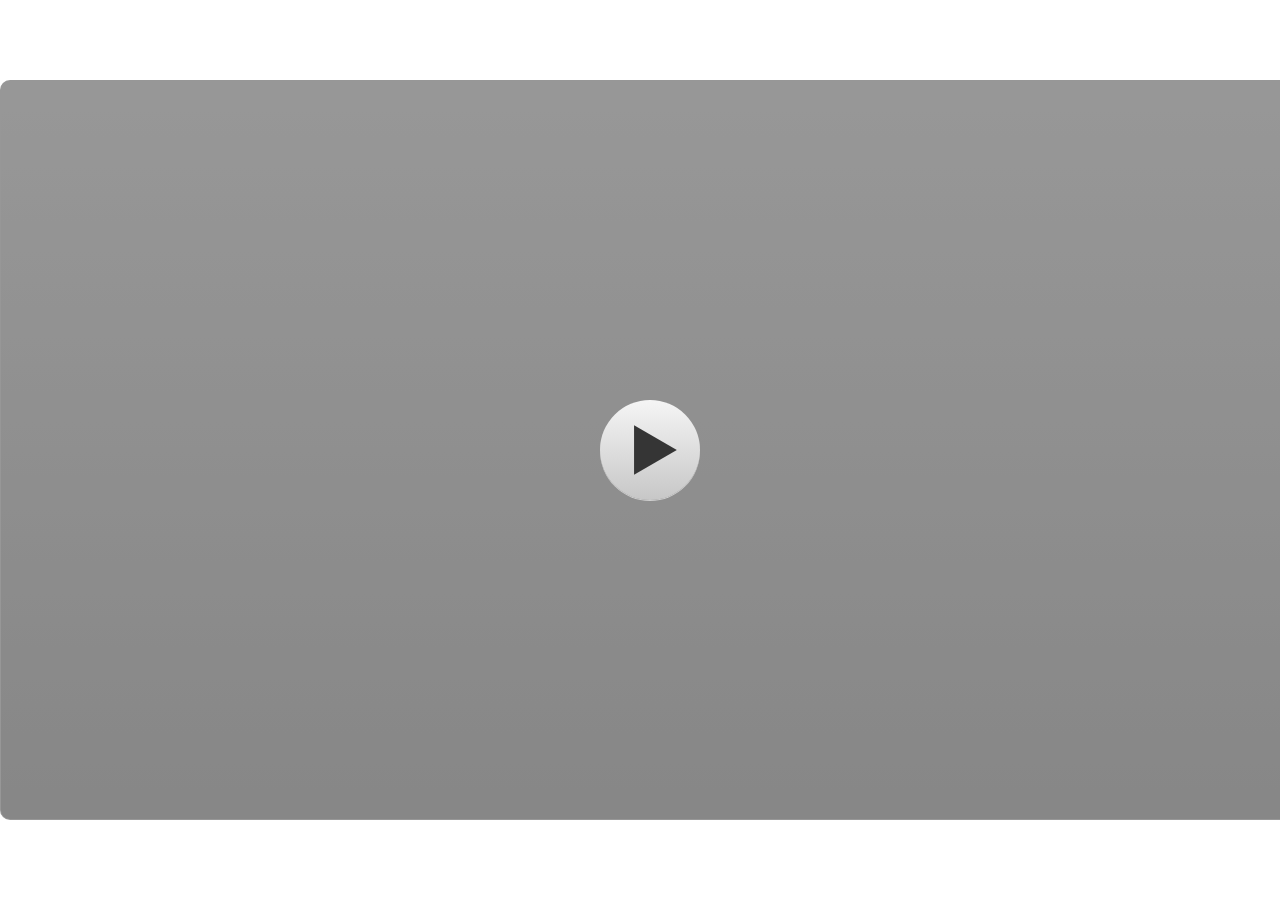
<file: index.html>
<!DOCTYPE html>
<html lang="en-US">
<head>
  <meta charset="utf-8">
  <!-- Created using Storyline 3 - http://www.articulate.com  -->
  <!-- version: 3.12.24693.0 -->
  <title>Greeting Fun 20</title>
  <meta http-equiv="x-ua-compatible" content="IE=edge" />
  <meta name="viewport" content="width=device-width, initial-scale=1.0, user-scalable=no, shrink-to-fit=no, minimal-ui" />
  <meta name="apple-mobile-web-app-capable" content="yes" />
  <style>
    html, body { height: 100%; padding: 0; margin: 0 }
    #app { height: 100%; width: 100%; }
  </style>
  
  <script>window.THREE = { };</script>
</head>
<body style="background: #FFFFFF" class="cs-HTML theme-classic">
  <!-- 360 -->
  <audio src="" id="bgSong" preload="auto" autoplay loop></audio>
  <script>!function(e){function n(e,i){return e.test(i)}function i(e){var i=e||navigator.userAgent,o=i.split("[FBAN");if(void 0!==o[1]&&(i=o[0]),this.apple={phone:n(t,i),ipod:n(d,i),tablet:!n(t,i)&&n(s,i),device:n(t,i)||n(d,i)||n(s,i)},this.amazon={phone:n(h,i),tablet:!n(h,i)&&n(a,i),device:n(h,i)||n(a,i)},this.android={phone:n(h,i)||n(b,i),tablet:!n(h,i)&&!n(b,i)&&(n(a,i)||n(r,i)),device:n(h,i)||n(a,i)||n(b,i)||n(r,i)},this.windows={phone:n(l,i),tablet:n(p,i),device:n(l,i)||n(p,i)},this.other={blackberry:n(f,i),blackberry10:n(u,i),opera:n(c,i),firefox:n(A,i),chrome:n(w,i),device:n(f,i)||n(u,i)||n(c,i)||n(A,i)||n(w,i)},this.seven_inch=n(v,i),this.any=this.apple.device||this.android.device||this.windows.device||this.other.device||this.seven_inch,this.phone=this.apple.phone||this.android.phone||this.windows.phone,this.tablet=this.apple.tablet||this.android.tablet||this.windows.tablet,"undefined"==typeof window)return this}function o(){var e=new i;return e.Class=i,e}var t=/iPhone/i,d=/iPod/i,s=/iPad/i,b=/(?=.*\bAndroid\b)(?=.*\bMobile\b)/i,r=/Android/i,h=/(?=.*\bAndroid\b)(?=.*\bSD4930UR\b)/i,a=/(?=.*\bAndroid\b)(?=.*\b(?:KFOT|KFTT|KFJWI|KFJWA|KFSOWI|KFTHWI|KFTHWA|KFAPWI|KFAPWA|KFARWI|KFASWI|KFSAWI|KFSAWA)\b)/i,l=/IEMobile/i,p=/(?=.*\bWindows\b)(?=.*\bARM\b)/i,f=/BlackBerry/i,u=/BB10/i,c=/Opera Mini/i,w=/(CriOS|Chrome)(?=.*\bMobile\b)/i,A=/(?=.*\bFirefox\b)(?=.*\bMobile\b)/i,v=new RegExp("(?:Nexus 7|BNTV250|Kindle Fire|Silk|GT-P1000)","i");"undefined"!=typeof module&&module.exports&&"undefined"==typeof window?module.exports=i:"undefined"!=typeof module&&module.exports&&"undefined"!=typeof window?module.exports=o():"function"==typeof define&&define.amd?define("isMobile",[],e.isMobile=o()):e.isMobile=o()}(this);
    window.isMobile.apple.tablet = window.isMobile.apple.tablet ||
      (navigator.platform === 'MacIntel' && navigator.maxTouchPoints > 1);
    window.isMobile.apple.device = window.isMobile.apple.device || window.isMobile.apple.tablet;
    window.isMobile.tablet = window.isMobile.tablet || window.isMobile.apple.tablet;
    window.isMobile.any = window.isMobile.any || window.isMobile.apple.tablet;
  </script>

  <div id="focus-sink" aria-hidden="true" tabIndex="-1"></div>

  <div id="preso"></div>
  <script>
    window.DS = {};
    window.globals = {
      DATA_PATH_BASE: '',
      HAS_FRAME: true,
      HAS_SLIDE: true,

      lmsPresent: false,
      tinCanPresent: false,
      cmi5Present: false,
      aoSupport: false,
      scale: 'noscale',
      captureRc: false,
      browserSize: 'optimal',
      bgColor: '#FFFFFF',
      features: 'AccessibleText,SettingsControl,TextStyleHyperlinks',
      themeName: 'classic',
      preloaderColor: '#FFFFFF',
      suppressAnalytics: false,
      productChannel: 'perpetual',
      publishSource: 'storyline',
      aid: '',
      cid: 'a68e5282-b631-4a98-9bfc-f5a334e6aaa8',
      playerVersion: '3.12.24693.0',
      maxIosVideoElements: 5,

      
      parseParams: function(qs) {
        if (window.globals.parsedParams != null) {
          return window.globals.parsedParams;
        }
        qs = (qs || window.location.search.substr(1)).split('+').join(' ');
        var params = {},
            tokens,
            re = /[?&]?([^=]+)=([^&]*)/g;

        while (tokens = re.exec(qs)) {
          params[decodeURIComponent(tokens[1]).trim()] =
            decodeURIComponent(tokens[2]).trim();
        }
        window.globals.parsedParams = params;
        return params;
      }

    };

    (function() {

      var classTypes = [ 'desktop', 'mobile', 'phone', 'tablet' ];

      var addDeviceClasses = function(prefix, testObj) {
        var curr, i;
        for (i = 0; i < classTypes.length; i++) {
          curr = classTypes[i];
          if (testObj[curr]) {
            document.body.classList.add(prefix + curr);
          }
        }
      };

      var params = window.globals.parseParams(),
          isDevicePreview = params.devicepreview === '1',
          isPhoneOverride = params.deviceType === 'phone' || (isDevicePreview && params.phone == '1'),
          isTabletOverride = (params.deviceType === 'tablet' || isDevicePreview) && !isPhoneOverride,
          isMobileOverride = isPhoneOverride || isTabletOverride;

      var deviceView = {
        desktop: !window.isMobile.any && !isMobileOverride,
        mobile: window.isMobile.any || isMobileOverride,
        phone: isPhoneOverride || (window.isMobile.phone && !isTabletOverride),
        tablet: isTabletOverride || window.isMobile.tablet
      };

      window.globals.deviceView = deviceView;
      window.isMobile.desktop = !window.isMobile.any;
      window.isMobile.mobile = window.isMobile.any;

      addDeviceClasses('view-', deviceView);

    })();
  </script>
  
  <script src='story_content/user.js' type=text/javascript></script>
  <div class="slide-loader"></div>

  <script type="text/javascript">
    if (window.globals.deviceView.isMobile) { var doc = document, loader = doc.body.querySelector('.slide-loader'); [ 1, 2, 3 ].forEach(function(n) { var d = doc.createElement('div'); d.style.backgroundColor = window.globals.preloaderColor; d.classList.add('mobile-loader-dot'); d.classList.add('dot' + n); loader.appendChild(d); }); }
  </script>

  <div class="mobile-load-title-overlay" style="display: none">
    <div class="mobile-load-title">Greeting Fun 20</div>
  </div>

  <div class="mobile-chrome-warning"></div>

  <script>
    
    if (window.autoSpider && window.vInterfaceObject) {
      document.querySelector('.mobile-load-title-overlay').style.display = 'none';
    }
  </script>

  

  <link rel="stylesheet" href="html5/data/css/output.min.css" data-noprefix />
</body>
<script src="html5/lib/scripts/bootstrapper.min.js"></script>
</html>
</file>
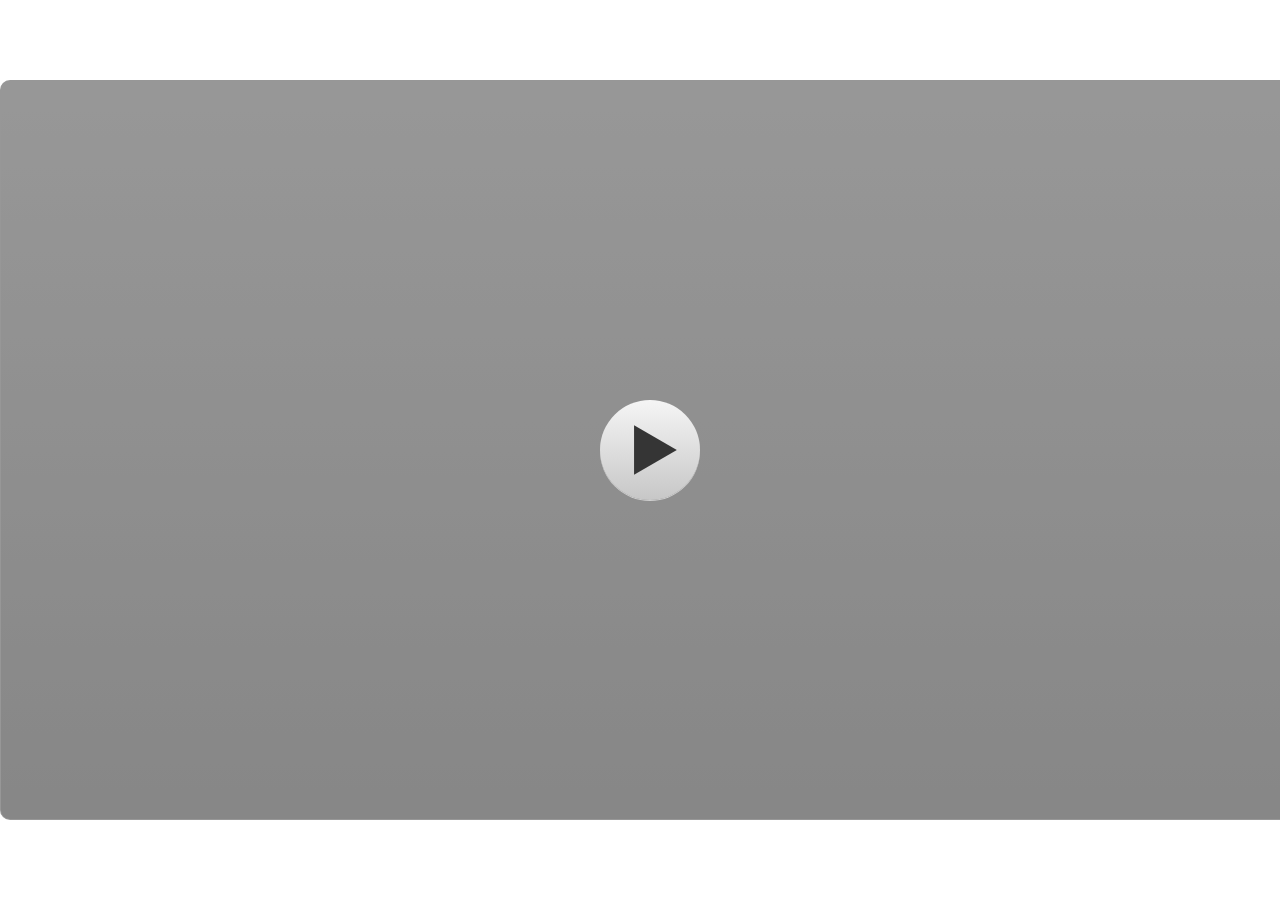
<file: story.html>
<!DOCTYPE html>
<html lang="en-US">
<head>
  <meta charset="utf-8">
  <!-- Created using Storyline 3 - http://www.articulate.com  -->
  <!-- version: 3.12.24693.0 -->
  <title>Greeting Fun 20</title>
  <meta http-equiv="x-ua-compatible" content="IE=edge" />
  <meta name="viewport" content="width=device-width, initial-scale=1.0, user-scalable=no, shrink-to-fit=no, minimal-ui" />
  <meta name="apple-mobile-web-app-capable" content="yes" />
  <style>
    html, body { height: 100%; padding: 0; margin: 0 }
    #app { height: 100%; width: 100%; }
  </style>
  
  <script>window.THREE = { };</script>
</head>
<body style="background: #FFFFFF" class="cs-HTML theme-classic">
  <!-- 360 -->
  <script>!function(e){function n(e,i){return e.test(i)}function i(e){var i=e||navigator.userAgent,o=i.split("[FBAN");if(void 0!==o[1]&&(i=o[0]),this.apple={phone:n(t,i),ipod:n(d,i),tablet:!n(t,i)&&n(s,i),device:n(t,i)||n(d,i)||n(s,i)},this.amazon={phone:n(h,i),tablet:!n(h,i)&&n(a,i),device:n(h,i)||n(a,i)},this.android={phone:n(h,i)||n(b,i),tablet:!n(h,i)&&!n(b,i)&&(n(a,i)||n(r,i)),device:n(h,i)||n(a,i)||n(b,i)||n(r,i)},this.windows={phone:n(l,i),tablet:n(p,i),device:n(l,i)||n(p,i)},this.other={blackberry:n(f,i),blackberry10:n(u,i),opera:n(c,i),firefox:n(A,i),chrome:n(w,i),device:n(f,i)||n(u,i)||n(c,i)||n(A,i)||n(w,i)},this.seven_inch=n(v,i),this.any=this.apple.device||this.android.device||this.windows.device||this.other.device||this.seven_inch,this.phone=this.apple.phone||this.android.phone||this.windows.phone,this.tablet=this.apple.tablet||this.android.tablet||this.windows.tablet,"undefined"==typeof window)return this}function o(){var e=new i;return e.Class=i,e}var t=/iPhone/i,d=/iPod/i,s=/iPad/i,b=/(?=.*\bAndroid\b)(?=.*\bMobile\b)/i,r=/Android/i,h=/(?=.*\bAndroid\b)(?=.*\bSD4930UR\b)/i,a=/(?=.*\bAndroid\b)(?=.*\b(?:KFOT|KFTT|KFJWI|KFJWA|KFSOWI|KFTHWI|KFTHWA|KFAPWI|KFAPWA|KFARWI|KFASWI|KFSAWI|KFSAWA)\b)/i,l=/IEMobile/i,p=/(?=.*\bWindows\b)(?=.*\bARM\b)/i,f=/BlackBerry/i,u=/BB10/i,c=/Opera Mini/i,w=/(CriOS|Chrome)(?=.*\bMobile\b)/i,A=/(?=.*\bFirefox\b)(?=.*\bMobile\b)/i,v=new RegExp("(?:Nexus 7|BNTV250|Kindle Fire|Silk|GT-P1000)","i");"undefined"!=typeof module&&module.exports&&"undefined"==typeof window?module.exports=i:"undefined"!=typeof module&&module.exports&&"undefined"!=typeof window?module.exports=o():"function"==typeof define&&define.amd?define("isMobile",[],e.isMobile=o()):e.isMobile=o()}(this);
    window.isMobile.apple.tablet = window.isMobile.apple.tablet ||
      (navigator.platform === 'MacIntel' && navigator.maxTouchPoints > 1);
    window.isMobile.apple.device = window.isMobile.apple.device || window.isMobile.apple.tablet;
    window.isMobile.tablet = window.isMobile.tablet || window.isMobile.apple.tablet;
    window.isMobile.any = window.isMobile.any || window.isMobile.apple.tablet;
  </script>

  <div id="focus-sink" aria-hidden="true" tabIndex="-1"></div>

  <div id="preso"></div>
  <script>
    window.DS = {};
    window.globals = {
      DATA_PATH_BASE: '',
      HAS_FRAME: true,
      HAS_SLIDE: true,

      lmsPresent: false,
      tinCanPresent: false,
      cmi5Present: false,
      aoSupport: false,
      scale: 'noscale',
      captureRc: false,
      browserSize: 'optimal',
      bgColor: '#FFFFFF',
      features: 'AccessibleText,SettingsControl,TextStyleHyperlinks',
      themeName: 'classic',
      preloaderColor: '#FFFFFF',
      suppressAnalytics: false,
      productChannel: 'perpetual',
      publishSource: 'storyline',
      aid: '',
      cid: 'a68e5282-b631-4a98-9bfc-f5a334e6aaa8',
      playerVersion: '3.12.24693.0',
      maxIosVideoElements: 5,

      
      parseParams: function(qs) {
        if (window.globals.parsedParams != null) {
          return window.globals.parsedParams;
        }
        qs = (qs || window.location.search.substr(1)).split('+').join(' ');
        var params = {},
            tokens,
            re = /[?&]?([^=]+)=([^&]*)/g;

        while (tokens = re.exec(qs)) {
          params[decodeURIComponent(tokens[1]).trim()] =
            decodeURIComponent(tokens[2]).trim();
        }
        window.globals.parsedParams = params;
        return params;
      }

    };

    (function() {

      var classTypes = [ 'desktop', 'mobile', 'phone', 'tablet' ];

      var addDeviceClasses = function(prefix, testObj) {
        var curr, i;
        for (i = 0; i < classTypes.length; i++) {
          curr = classTypes[i];
          if (testObj[curr]) {
            document.body.classList.add(prefix + curr);
          }
        }
      };

      var params = window.globals.parseParams(),
          isDevicePreview = params.devicepreview === '1',
          isPhoneOverride = params.deviceType === 'phone' || (isDevicePreview && params.phone == '1'),
          isTabletOverride = (params.deviceType === 'tablet' || isDevicePreview) && !isPhoneOverride,
          isMobileOverride = isPhoneOverride || isTabletOverride;

      var deviceView = {
        desktop: !window.isMobile.any && !isMobileOverride,
        mobile: window.isMobile.any || isMobileOverride,
        phone: isPhoneOverride || (window.isMobile.phone && !isTabletOverride),
        tablet: isTabletOverride || window.isMobile.tablet
      };

      window.globals.deviceView = deviceView;
      window.isMobile.desktop = !window.isMobile.any;
      window.isMobile.mobile = window.isMobile.any;

      addDeviceClasses('view-', deviceView);

    })();
  </script>
  
  <script src='story_content/user.js' type=text/javascript></script>
  <div class="slide-loader"></div>

  <script type="text/javascript">
    if (window.globals.deviceView.isMobile) { var doc = document, loader = doc.body.querySelector('.slide-loader'); [ 1, 2, 3 ].forEach(function(n) { var d = doc.createElement('div'); d.style.backgroundColor = window.globals.preloaderColor; d.classList.add('mobile-loader-dot'); d.classList.add('dot' + n); loader.appendChild(d); }); }
  </script>

  <div class="mobile-load-title-overlay" style="display: none">
    <div class="mobile-load-title">Greeting Fun 20</div>
  </div>

  <div class="mobile-chrome-warning"></div>

  <script>
    
    if (window.autoSpider && window.vInterfaceObject) {
      document.querySelector('.mobile-load-title-overlay').style.display = 'none';
    }
  </script>

  

  <link rel="stylesheet" href="html5/data/css/output.min.css" data-noprefix />
</body>
<script src="html5/lib/scripts/bootstrapper.min.js"></script>
</html>
</file>
<file: html5/data/css/output.min.css>
@font-face {
  font-family: 'Open SansBold CharsBoldCA258ED9';
  src: url('[data-uri]');
  font-style: normal;
  font-weight: normal;
}
@font-face {
  font-family: 'Open Sans Charset1_ 6qYDA4F8118';
  src: url('[data-uri]');
  font-style: normal;
  font-weight: normal;
}
@font-face {
  font-family: 'Arial BlackBold ChaBoldE63F394D';
  src: url('[data-uri]');
  font-style: normal;
  font-weight: normal;
}
@font-face {
  font-family: 'a Alloy InkBold ChaBoldC627E8BE';
  src: url('[data-uri]');
  font-style: normal;
  font-weight: normal;
}
@font-face {
  font-family: 'Berlin Sans FB DemiBold45493F67';
  src: url('[data-uri]');
  font-style: normal;
  font-weight: normal;
}
@font-face {
  font-family: 'Bernard MT CondenseBoldB063C07A';
  src: url('[data-uri]');
  font-style: normal;
  font-weight: normal;
}
@font-face {
  font-family: 'Open Sans Charset0_v9TY33EDE6F2';
  src: url('[data-uri]');
  font-style: normal;
  font-weight: normal;
}
@font-face {
  font-family: 'Open SansBold CharsBoldE47A47C6';
  src: url('[data-uri]');
  font-style: normal;
  font-weight: normal;
}
@font-face {
  font-family: 'Arial BlackBold ChaBold93B0191A';
  src: url('[data-uri]');
  font-style: normal;
  font-weight: normal;
}
@font-face {
  font-family: 'a Alloy InkBold ChaBold8EEDEFD2';
  src: url('[data-uri]');
  font-style: normal;
  font-weight: normal;
}
@font-face {
  font-family: 'Gill Sans Ultra BolBoldCD9C9295';
  src: url('[data-uri]');
  font-style: normal;
  font-weight: normal;
}
@font-face {
  font-family: 'Berlin Sans FB DemiBold844B1A8A';
  src: url('[data-uri]');
  font-style: normal;
  font-weight: normal;
}
@font-face {
  font-family: 'Bernard MT CondenseBold4393C87E';
  src: url('[data-uri]');
  font-style: normal;
  font-weight: normal;
}
@font-face {
  font-family: 'Articulate ExtrabolBold1D4657FD';
  src: url('[data-uri]');
  font-style: normal;
  font-weight: normal;
}
.cs-npnxnanbnsnfns00000000001 .cs-infopanel  {
  box-shadow: 0 1px 0 rgba(184, 184, 184, 1);
  background: rgba(255, 255, 255, 1);
}
.cs-npnxnanbnsnfns00000000001 .cs-infopanel .cs-link {
  color: rgba(124, 34, 128, 1);
}
.cs-npnxnanbnsnfns00000000001 .cs-infopanel .cs-link:hover {
  color: rgba(0, 0, 238, 1);
}
.cs-npnxnanbnsnfns00000000001 .cs-infopanel .cs-name {
  color: rgba(68, 68, 68, 1);
}
.cs-npnxnanbnsnfns00000000001 .cs-infopanel .cs-title {
  color: rgba(153, 153, 153, 1);
}
.cs-npnxnanbnsnfns00000000001 .cs-infopanelpopup  {
  box-shadow: 0 1px 0 rgba(184, 184, 184, 1);
  background: linear-gradient(180deg, rgba(233, 233, 233, 1) 0%, rgba(207, 207, 207, 1) 100%);
}
.cs-npnxnanbnsnfns00000000001 .cs-infopanelpopup .cs-link {
  color: rgba(124, 34, 128, 1);
}
.cs-npnxnanbnsnfns00000000001 .cs-infopanelpopup .cs-link:hover {
  color: rgba(0, 0, 238, 1);
}
.cs-npnxnanbnsnfns00000000001 .cs-infopanelpopup .cs-name {
  color: rgba(68, 68, 68, 1);
}
.cs-npnxnanbnsnfns00000000001 .cs-infopanelpopup .cs-bio {
  color: rgba(153, 153, 153, 1);
}
.cs-npnxnanbnsnfns00000000001 .cs-timer  {
  color: rgba(85, 85, 85, 1);
}
.cs-npnxnanbnsnfns00000000001 .cs-duration stop:first-child {
  stop-color: rgba(0, 215, 255, 1);
}
.cs-npnxnanbnsnfns00000000001 .cs-duration stop:last-child {
  stop-color: rgba(0, 171, 255, 1);
}
.cs-npnxnanbnsnfns00000000001 .cs-elapsed stop:first-child {
  stop-color: rgba(254, 227, 71, 1);
}
.cs-npnxnanbnsnfns00000000001 .cs-elapsed stop:last-child {
  stop-color: rgba(252, 204, 42, 1);
}
.cs-npnxnanbnsnfns00000000001 .cs-timer .cs-pie .cs-innerstroke {
  stroke: rgba(199, 199, 199, 1);
}
.cs-npnxnanbnsnfns00000000001 .cs-timer .cs-pie .cs-innerborder {
  stroke: rgba(255, 255, 255, 1);
}
.cs-npnxnanbnsnfns00000000001 .cs-window  {
  box-shadow: 0 8px 5px rgba(0, 0, 0, 0.2);
  border-color: rgba(234, 234, 234, 1);
  background: rgba(243, 243, 243, 1);
  color: rgba(85, 85, 85, 1);
}
.cs-npnxnanbnsnfns00000000001 .cs-window .cs-diva {
  border-color: rgba(247, 247, 247, 1);
}
.cs-npnxnanbnsnfns00000000001 .cs-window .cs-divb {
  border-color: rgba(211, 211, 211, 1);
}
.cs-npnxnanbnsnfns00000000001 .cs-editor .cs-editor-slide {
  color: rgba(85, 85, 85, 1);
}
.cs-npnxnanbnsnfns00000000001 .cs-editor .cs-editor-html {
  color: rgba(68, 68, 68, 1);
}
.cs-npnxnanbnsnfns00000000001 .cs-editor .cs-editor-button {
  text-shadow: 0 1px 0 rgba(240, 240, 240, 1);
  color: rgba(53, 53, 53, 1);
  border-color: rgba(177, 177, 177, 1);
  background: linear-gradient(180deg, rgba(245, 245, 245, 1) 0%, rgba(199, 199, 199, 1) 100%);
}
.cs-npnxnanbnsnfns00000000001 .cs-editor .cs-editor-button:hover {
  background: linear-gradient(180deg, rgba(242, 242, 242, 1) 0%, rgba(175, 175, 175, 1) 100%);
}
.cs-npnxnanbnsnfns00000000001 .cs-editor .cs-editor-button:active {
  background: linear-gradient(180deg, rgba(199, 199, 199, 1) 0%, rgba(244, 244, 244, 1) 100%);
}
.cs-npnxnanbnsnfns00000000001 .cs-listitem  {
  color: rgba(53, 53, 53, 1);
  border-color: rgba(223, 223, 223, 1);
}
.cs-npnxnanbnsnfns00000000001 .cs-listitem.cs-viewed {
  color: rgba(144, 144, 144, 1);
}
.cs-npnxnanbnsnfns00000000001 .cs-listitem.cs-selected {
  color: rgba(53, 53, 53, 1);
  background: rgba(192, 226, 241, 1);
}
.cs-npnxnanbnsnfns00000000001 .cs-listitem.cs-selected:hover {
  background: rgba(192, 226, 241, 1);
}
.cs-npnxnanbnsnfns00000000001 .cs-listitem.cs-selected.hover {
  background: rgba(192, 226, 241, 1);
}
.cs-npnxnanbnsnfns00000000001 .cs-listitem.cs-selected:focus {
  background: rgba(192, 226, 241, 1);
}
.cs-npnxnanbnsnfns00000000001 .cs-listitem .cs-icon-carrot {
  fill: rgba(53, 53, 53, 1);
}
.cs-npnxnanbnsnfns00000000001 .cs-listitem .cs-icon-carrot .cs-shadow {
  fill: rgba(255, 255, 255, 1);
}
.cs-npnxnanbnsnfns00000000001 .cs-listitem:hover {
  background: rgba(230, 230, 230, 1);
}
.cs-npnxnanbnsnfns00000000001 .cs-listitem.hover {
  background: rgba(230, 230, 230, 1);
}
.cs-npnxnanbnsnfns00000000001 .cs-listitem:focus {
  background: rgba(230, 230, 230, 1);
}
.cs-npnxnanbnsnfns00000000001 .cs-glossary  {
  color: rgba(53, 53, 53, 1);
}
.cs-npnxnanbnsnfns00000000001 .cs-glossary .cs-scrolling-panel {
  background: rgba(231, 231, 231, 1);
}
.cs-npnxnanbnsnfns00000000001 .cs-glossary .cs-term.cs-selected .cs-choice-list-trigger {
  color: rgba(53, 53, 53, 1);
  background: rgba(192, 226, 241, 1);
}
.cs-npnxnanbnsnfns00000000001 .cs-glossary .cs-term.cs-selected .cs-choice-list-trigger:focus {
  color: rgba(53, 53, 53, 1);
  background: rgba(192, 226, 241, 1);
}
.cs-npnxnanbnsnfns00000000001 .cs-glossary .cs-term:hover .cs-choice-list-trigger {
  background: rgba(230, 230, 230, 1);
}
.cs-npnxnanbnsnfns00000000001 .cs-glossary .cs-term.hover .cs-choice-list-trigger {
  background: rgba(230, 230, 230, 1);
}
.cs-npnxnanbnsnfns00000000001 .cs-glossary .cs-term .cs-choice-list-trigger:focus {
  background: rgba(230, 230, 230, 1);
}
.cs-npnxnanbnsnfns00000000001 .cs-glossary .cs-diva {
  border-color: rgba(226, 226, 226, 1);
}
.cs-npnxnanbnsnfns00000000001 .cs-glossary .cs-divb {
  border-color: rgba(226, 226, 226, 1);
}
.cs-npnxnanbnsnfns00000000001 .cs-glossary .cs-divc {
  border-color: rgba(250, 250, 250, 1);
}
.cs-npnxnanbnsnfns00000000001 .cs-glossary .cs-heading {
  color: rgba(68, 68, 68, 1);
}
.cs-npnxnanbnsnfns00000000001 .cs-resource .cs-separator {
  border-color: rgba(224, 224, 224, 1);
}
.cs-npnxnanbnsnfns00000000001 .cs-outline  {
  color: rgba(68, 68, 68, 1);
}
.cs-npnxnanbnsnfns00000000001 .cs-outline .cs-diva {
  border-color: rgba(198, 198, 198, 1);
}
.cs-npnxnanbnsnfns00000000001 .cs-outline .cs-divb {
  border-color: rgba(249, 249, 249, 1);
}
.cs-npnxnanbnsnfns00000000001 .cs-outline .cs-divc {
  border-color: rgba(225, 225, 225, 1);
}
.cs-npnxnanbnsnfns00000000001 .cs-outline .cs-search-filter:hover {
  color: rgba(0, 0, 238, 1);
}
.cs-npnxnanbnsnfns00000000001 .cs-outline .cs-search-filter.hover {
  color: rgba(0, 0, 238, 1);
}
.cs-npnxnanbnsnfns00000000001 .cs-transcript  {
  color: rgba(68, 68, 68, 1);
}
.cs-npnxnanbnsnfns00000000001 .cs-transcript .cs-div {
  border-color: rgba(225, 225, 225, 1);
}
.cs-npnxnanbnsnfns00000000001 .cs-tabs:not(.topmenu-item) {
  color: rgba(85, 85, 85, 1);
}
.cs-npnxnanbnsnfns00000000001 .cs-tabs .cs-inner-button:not(.topmenu-item) {
  text-shadow: 0 1px 0 rgba(240, 240, 240, 1);
}
.cs-npnxnanbnsnfns00000000001 .cs-tabs:hover:not(.topmenu-item) {
  color: rgba(51, 51, 51, 1);
}
.cs-npnxnanbnsnfns00000000001 .cs-tabs.cs-selected {
  background: rgba(243, 243, 243, 1);
  color: rgba(51, 51, 51, 1);
}
.cs-npnxnanbnsnfns00000000001 .cs-seekcontrol  {
  background: linear-gradient(180deg, rgba(245, 245, 245, 1) 0%, rgba(199, 199, 199, 1) 100%);
  border-color: rgba(177, 177, 177, 1);
}
.cs-npnxnanbnsnfns00000000001 .cs-seekcontrol .cs-button:hover .cs-icon {
  fill: rgba(85, 85, 85, 1);
}
.cs-npnxnanbnsnfns00000000001 .cs-seekcontrol .cs-button.hover .cs-icon {
  fill: rgba(85, 85, 85, 1);
}
.cs-npnxnanbnsnfns00000000001 .cs-seekcontrol .cs-button .cs-icon-shadow {
  fill: rgba(240, 240, 240, 1);
}
.cs-npnxnanbnsnfns00000000001 .cs-seekcontrol .cs-button .cs-icon {
  fill: rgba(45, 45, 45, 1);
}
.cs-npnxnanbnsnfns00000000001 .cs-seekcontrol .cs-seek .cs-fill {
  background: rgba(255, 255, 255, 1);
}
.cs-npnxnanbnsnfns00000000001 .cs-seekcontrol .cs-seek {
  background: rgba(231, 231, 231, 1);
  border-color: rgba(184, 184, 184, 1);
}
.cs-npnxnanbnsnfns00000000001 .cs-searchinput .cs-input {
  color: rgba(138, 138, 138, 1);
  border-color: rgba(173, 173, 173, 1);
  background: rgba(223, 223, 223, 1);
}
.cs-npnxnanbnsnfns00000000001 .cs-searchinput .cs-input:focus {
  color: rgba(51, 51, 51, 1);
  background: rgba(250, 250, 250, 1);
}
.cs-npnxnanbnsnfns00000000001 .cs-searchinput .cs-input:hover {
  box-shadow: inset 0 0 1px 0 rgba(107, 248, 255, 1);
}
.cs-npnxnanbnsnfns00000000001 .cs-searchinput .cs-input.hover {
  box-shadow: inset 0 0 1px 0 rgba(107, 248, 255, 1);
}
.cs-npnxnanbnsnfns00000000001 .cs-searchinput .cs-button .cs-icon {
  fill: rgba(138, 138, 138, 1);
}
.cs-npnxnanbnsnfns00000000001 .cs-searchinput .cs-button:hover {
  fill: linear-gradient(180deg, rgba(245, 245, 245, 1) 0%, rgba(199, 199, 199, 1) 100%);
}
.cs-npnxnanbnsnfns00000000001 .cs-searchinput .cs-button.hover {
  fill: linear-gradient(180deg, rgba(245, 245, 245, 1) 0%, rgba(199, 199, 199, 1) 100%);
}
.cs-npnxnanbnsnfns00000000001 .cs-menu  {
  box-shadow: 0 1px 0 rgba(184, 184, 184, 1);
  background: rgba(243, 243, 243, 1);
}
.cs-npnxnanbnsnfns00000000001 .cs-topmenu-item.active .cs-tab {
  background: rgba(243, 243, 243, 1);
}
.cs-npnxnanbnsnfns00000000001 .cs-logo  {
  box-shadow: 0 1px 0 rgba(184, 184, 184, 1);
  background: rgba(255, 255, 255, 1);
}
.cs-npnxnanbnsnfns00000000001 .cs-checkbox  {
  color: rgba(68, 68, 68, 1);
}
.cs-npnxnanbnsnfns00000000001 .cs-checkbox:hover {
  border-color: rgba(107, 248, 255, 1);
}
.cs-npnxnanbnsnfns00000000001 .cs-checkbox.hover {
  border-color: rgba(107, 248, 255, 1);
}
.cs-npnxnanbnsnfns00000000001 .cs-checkbox .cs-box {
  color: rgba(255, 255, 255, 1);
  border-color: rgba(184, 184, 184, 1);
}
.cs-npnxnanbnsnfns00000000001 .cs-checkbox .cs-box:checked::after {
  color: rgba(51, 204, 0, 1);
}
.cs-npnxnanbnsnfns00000000001 .cs-checkbox .cs-box.checked.after {
  color: rgba(51, 204, 0, 1);
}
.cs-npnxnanbnsnfns00000000001 .cs-button  {
  text-shadow: 0 1px 0 rgba(240, 240, 240, 1);
  color: rgba(53, 53, 53, 1);
  border-color: rgba(177, 177, 177, 1);
  background: linear-gradient(180deg, rgba(245, 245, 245, 1) 0%, rgba(199, 199, 199, 1) 100%);
  box-shadow: 0 1px 0 rgba(207, 207, 207, 1);
}
.cs-npnxnanbnsnfns00000000001 .cs-button .cs-icon {
  fill: rgba(53, 53, 53, 1);
}
.cs-npnxnanbnsnfns00000000001 .cs-button .cs-icon-shadow {
  fill: rgba(240, 240, 240, 1);
}
.cs-npnxnanbnsnfns00000000001 .cs-button:hover {
  background: linear-gradient(180deg, rgba(242, 242, 242, 1) 0%, rgba(175, 175, 175, 1) 100%);
}
.cs-npnxnanbnsnfns00000000001 .cs-button.hover {
  background: linear-gradient(180deg, rgba(242, 242, 242, 1) 0%, rgba(175, 175, 175, 1) 100%);
}
.cs-npnxnanbnsnfns00000000001 .cs-button:active {
  background: linear-gradient(180deg, rgba(199, 199, 199, 1) 0%, rgba(244, 244, 244, 1) 100%);
}
.cs-npnxnanbnsnfns00000000001 .cs-button.cs-disabled:hover {
  background: linear-gradient(180deg, rgba(245, 245, 245, 1) 0%, rgba(199, 199, 199, 1) 100%);
}
.cs-npnxnanbnsnfns00000000001 .cs-button.cs-disabled.hover {
  background: linear-gradient(180deg, rgba(245, 245, 245, 1) 0%, rgba(199, 199, 199, 1) 100%);
}
.cs-npnxnanbnsnfns00000000001 .cs-button.cs-disabled:active {
  background: linear-gradient(180deg, rgba(245, 245, 245, 1) 0%, rgba(199, 199, 199, 1) 100%);
}
.cs-npnxnanbnsnfns00000000001 .cs-button.cs-volume:hover {
  background: linear-gradient(180deg, rgba(245, 245, 245, 1) 0%, rgba(199, 199, 199, 1) 100%);
}
.cs-npnxnanbnsnfns00000000001 .cs-button.cs-volume.hover {
  background: linear-gradient(180deg, rgba(245, 245, 245, 1) 0%, rgba(199, 199, 199, 1) 100%);
}
.cs-npnxnanbnsnfns00000000001 .cs-button.cs-volume:active {
  background: linear-gradient(180deg, rgba(245, 245, 245, 1) 0%, rgba(199, 199, 199, 1) 100%);
}
.cs-npnxnanbnsnfns00000000001.cs-base  {
  color: rgba(85, 85, 85, 1);
  border-color: rgba(233, 233, 233, 1);
  background: linear-gradient(180deg, rgba(233, 233, 233, 1) 0%, rgba(207, 207, 207, 1) 100%);
}
.cs-npnxnanbnsnfns00000000001.cs-base .cs-separator .cs-diva {
  background: rgba(211, 211, 211, 1);
}
.cs-npnxnanbnsnfns00000000001.cs-base .cs-separator .cs-divb {
  background: rgba(247, 247, 247, 1);
}
.cs-npnxnanbnsnfns00000000001.cs-base .cs-topmenu-item.active .cs-tab {
  border-color: rgba(211, 211, 211, 1);
}
.cs-npnxnanbnsnfns00000000001.cs-base .cs-topmenu-item.active .cs-panel {
  border-color: rgba(211, 211, 211, 1);
}
.cs-npnxnanbnsnfns00000000001.cs-base .cs-left {
  background: linear-gradient(180deg, rgba(219, 219, 219, 1) 0%, rgba(195, 195, 195, 1) 100%);
}
.cs-npnxnanbnsnfns00000000001.cs-base .cs-area-primary .cs-slide-container {
  background: linear-gradient(180deg, rgba(233, 233, 233, 1) 0%, rgba(207, 207, 207, 1) 100%);
}
.cs-npnxnanbnsnfns00000000001 .cs-volume::-moz-range-thumb {
  border-color: rgba(165, 165, 165, 1);
  box-shadow: inset 0 0 1px 0 rgba(212, 212, 212, 1);
  background: rgba(200, 200, 200, 1);
}
.cs-npnxnanbnsnfns00000000001 .cs-volume::-ms-thumb {
  border-color: rgba(165, 165, 165, 1);
  box-shadow: inset 0 0 1px 0 rgba(212, 212, 212, 1);
  background: rgba(200, 200, 200, 1);
}
.cs-npnxnanbnsnfns00000000001 .cs-volume::-webkit-slider-thumb {
  border-color: rgba(165, 165, 165, 1);
  box-shadow: inset 0 0 1px 0 rgba(212, 212, 212, 1);
  background: rgba(200, 200, 200, 1);
}
.cs-npnxnanbnsnfns00000000001 .cs-volume::-moz-range-track {
  border-color: rgba(242, 242, 242, 1);
  background: linear-gradient(180deg, rgba(188, 188, 188, 1) 0%, rgba(188, 188, 188, 1) 50.196%, rgba(195, 195, 195, 1) 100%);
}
.cs-npnxnanbnsnfns00000000001 .cs-volume::-ms-track {
  border-color: rgba(242, 242, 242, 1);
  background: linear-gradient(180deg, rgba(188, 188, 188, 1) 0%, rgba(188, 188, 188, 1) 50.196%, rgba(195, 195, 195, 1) 100%);
}
.cs-npnxnanbnsnfns00000000001 .cs-volume::-webkit-slider-runnable-track {
  border-color: rgba(242, 242, 242, 1);
  background: linear-gradient(180deg, rgba(188, 188, 188, 1) 0%, rgba(188, 188, 188, 1) 50.196%, rgba(195, 195, 195, 1) 100%);
}
body.show-focus .tab-focus-box {
  border-color: rgba(255, 255, 0, 1);
}
.skipnav {
  border-color: rgba(255, 255, 0, 1);
}
.fn-npnxnanbsnfns00000000001 {
  font-family: 'Open SansD6FFC9F9';
  -webkit-font-variant-ligatures: no-common-ligatures;
  font-variant-ligatures: no-common-ligatures;
}
.fn-pxabnsnfns00000000001 {
  font-family: 'Open SansD6FFC9F9';
  -webkit-font-variant-ligatures: no-common-ligatures;
  font-variant-ligatures: no-common-ligatures;
}
.fn-npxnabnsnfns00000000001 {
  font-family: 'Open SansD6FFC9F9';
  -webkit-font-variant-ligatures: no-common-ligatures;
  font-variant-ligatures: no-common-ligatures;
}
.fn-npnxnanbnsnfns00000000001 {
  font-family: 'Open SansD6FFC9F9';
  -webkit-font-variant-ligatures: no-common-ligatures;
  font-variant-ligatures: no-common-ligatures;
}
.fn-pxabnsnfns00000000000 {
  font-family: 'Open SansD6FFC9F9';
  -webkit-font-variant-ligatures: no-common-ligatures;
  font-variant-ligatures: no-common-ligatures;
}
@font-face {
  font-family: 'Open SansD6FFC9F9';
  src: url('[data-uri]');
  font-style: normal;
  font-weight: bold;
}
@font-face {
  font-family: 'Open SansD6FFC9F9';
  src: url('[data-uri]');
  font-style: normal;
  font-weight: normal;
}
.cs-InvalidPromptSlide .cs-6P4gWc7HlNC-InvalidPromptSlide-btn0 {
  color: rgba(53, 53, 53, 1);
  border-color: rgba(177, 177, 177, 1);
  background: linear-gradient(180deg, rgba(245, 245, 245, 1) 0%, rgba(199, 199, 199, 1) 100%);
  text-shadow: 0 1px 0 rgba(240, 240, 240, 1);
}
.cs-InvalidPromptSlide .cs-6P4gWc7HlNC-InvalidPromptSlide-btn0 .cs-html {
  color: rgba(68, 68, 68, 1);
}
.cs-InvalidPromptSlide .cs-6P4gWc7HlNC-InvalidPromptSlide-btn0 .cs-slide {
  border-color: rgba(85, 85, 85, 1);
}
.cs-InvalidPromptSlide .cs-6P4gWc7HlNC-InvalidPromptSlide-btn0:hover {
  background: linear-gradient(180deg, rgba(242, 242, 242, 1) 0%, rgba(175, 175, 175, 1) 100%);
}
.cs-InvalidPromptSlide .cs-6P4gWc7HlNC-InvalidPromptSlide-btn0:active {
  background: linear-gradient(180deg, rgba(199, 199, 199, 1) 0%, rgba(244, 244, 244, 1) 100%);
}
.cs-PrintPromptSlide .cs-6P4gWc7HlNC-PrintPromptSlide-btn0 {
  color: rgba(53, 53, 53, 1);
  border-color: rgba(177, 177, 177, 1);
  background: linear-gradient(180deg, rgba(245, 245, 245, 1) 0%, rgba(199, 199, 199, 1) 100%);
  text-shadow: 0 1px 0 rgba(240, 240, 240, 1);
}
.cs-PrintPromptSlide .cs-6P4gWc7HlNC-PrintPromptSlide-btn0 .cs-html {
  color: rgba(68, 68, 68, 1);
}
.cs-PrintPromptSlide .cs-6P4gWc7HlNC-PrintPromptSlide-btn0 .cs-slide {
  border-color: rgba(85, 85, 85, 1);
}
.cs-PrintPromptSlide .cs-6P4gWc7HlNC-PrintPromptSlide-btn0:hover {
  background: linear-gradient(180deg, rgba(242, 242, 242, 1) 0%, rgba(175, 175, 175, 1) 100%);
}
.cs-PrintPromptSlide .cs-6P4gWc7HlNC-PrintPromptSlide-btn0:active {
  background: linear-gradient(180deg, rgba(199, 199, 199, 1) 0%, rgba(244, 244, 244, 1) 100%);
}
.cs-ScrollPromptSlide .cs-6P4gWc7HlNC-ScrollPromptSlide-btn0 {
  color: rgba(53, 53, 53, 1);
  border-color: rgba(177, 177, 177, 1);
  background: linear-gradient(180deg, rgba(245, 245, 245, 1) 0%, rgba(199, 199, 199, 1) 100%);
  text-shadow: 0 1px 0 rgba(240, 240, 240, 1);
}
.cs-ScrollPromptSlide .cs-6P4gWc7HlNC-ScrollPromptSlide-btn0 .cs-html {
  color: rgba(68, 68, 68, 1);
}
.cs-ScrollPromptSlide .cs-6P4gWc7HlNC-ScrollPromptSlide-btn0 .cs-slide {
  border-color: rgba(85, 85, 85, 1);
}
.cs-ScrollPromptSlide .cs-6P4gWc7HlNC-ScrollPromptSlide-btn0:hover {
  background: linear-gradient(180deg, rgba(242, 242, 242, 1) 0%, rgba(175, 175, 175, 1) 100%);
}
.cs-ScrollPromptSlide .cs-6P4gWc7HlNC-ScrollPromptSlide-btn0:active {
  background: linear-gradient(180deg, rgba(199, 199, 199, 1) 0%, rgba(244, 244, 244, 1) 100%);
}
.cs-ResumePromptSlide .cs-6P4gWc7HlNC-ResumePromptSlide-btn0 {
  color: rgba(53, 53, 53, 1);
  border-color: rgba(177, 177, 177, 1);
  background: linear-gradient(180deg, rgba(245, 245, 245, 1) 0%, rgba(199, 199, 199, 1) 100%);
  text-shadow: 0 1px 0 rgba(240, 240, 240, 1);
}
.cs-ResumePromptSlide .cs-6P4gWc7HlNC-ResumePromptSlide-btn0 .cs-html {
  color: rgba(68, 68, 68, 1);
}
.cs-ResumePromptSlide .cs-6P4gWc7HlNC-ResumePromptSlide-btn0 .cs-slide {
  border-color: rgba(85, 85, 85, 1);
}
.cs-ResumePromptSlide .cs-6P4gWc7HlNC-ResumePromptSlide-btn0:hover {
  background: linear-gradient(180deg, rgba(242, 242, 242, 1) 0%, rgba(175, 175, 175, 1) 100%);
}
.cs-ResumePromptSlide .cs-6P4gWc7HlNC-ResumePromptSlide-btn0:active {
  background: linear-gradient(180deg, rgba(199, 199, 199, 1) 0%, rgba(244, 244, 244, 1) 100%);
}
.cs-ResumePromptSlide .cs-6P4gWc7HlNC-ResumePromptSlide-btn1 {
  color: rgba(53, 53, 53, 1);
  border-color: rgba(177, 177, 177, 1);
  background: linear-gradient(180deg, rgba(245, 245, 245, 1) 0%, rgba(199, 199, 199, 1) 100%);
  text-shadow: 0 1px 0 rgba(240, 240, 240, 1);
}
.cs-ResumePromptSlide .cs-6P4gWc7HlNC-ResumePromptSlide-btn1 .cs-html {
  color: rgba(68, 68, 68, 1);
}
.cs-ResumePromptSlide .cs-6P4gWc7HlNC-ResumePromptSlide-btn1 .cs-slide {
  border-color: rgba(85, 85, 85, 1);
}
.cs-ResumePromptSlide .cs-6P4gWc7HlNC-ResumePromptSlide-btn1:hover {
  background: linear-gradient(180deg, rgba(242, 242, 242, 1) 0%, rgba(175, 175, 175, 1) 100%);
}
.cs-ResumePromptSlide .cs-6P4gWc7HlNC-ResumePromptSlide-btn1:active {
  background: linear-gradient(180deg, rgba(199, 199, 199, 1) 0%, rgba(244, 244, 244, 1) 100%);
}
.cs-ExternalInterfaceErrorSlide .cs-buttonOK {
  color: rgba(53, 53, 53, 1);
  border-color: rgba(177, 177, 177, 1);
  background: linear-gradient(180deg, rgba(245, 245, 245, 1) 0%, rgba(199, 199, 199, 1) 100%);
  text-shadow: 0 1px 0 rgba(240, 240, 240, 1);
}
.cs-ExternalInterfaceErrorSlide .cs-buttonOK .cs-html {
  color: rgba(68, 68, 68, 1);
}
.cs-ExternalInterfaceErrorSlide .cs-buttonOK .cs-slide {
  border-color: rgba(85, 85, 85, 1);
}
.cs-ExternalInterfaceErrorSlide .cs-buttonOK:hover {
  background: linear-gradient(180deg, rgba(242, 242, 242, 1) 0%, rgba(175, 175, 175, 1) 100%);
}
.cs-ExternalInterfaceErrorSlide .cs-buttonOK:active {
  background: linear-gradient(180deg, rgba(199, 199, 199, 1) 0%, rgba(244, 244, 244, 1) 100%);
}
</file>
